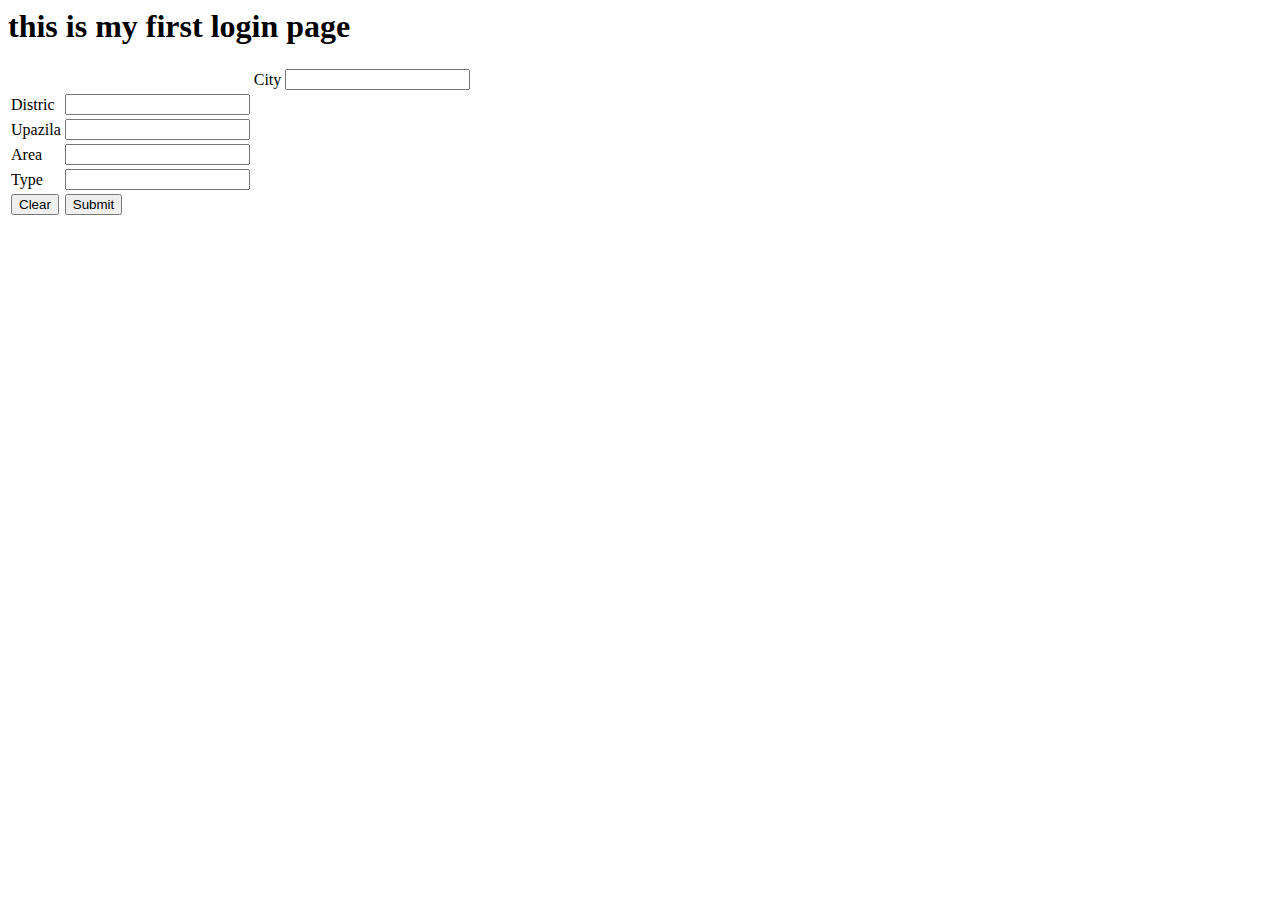
<file: src/main/resources/templates/profile.html>
<html>
<title>test login page </title>
<h1>this is my first login page </h1>
<body>
<!DOCTYPE html>
<html lang="en" xmlns="http://www.w3.org/1999/xhtml"
  xmlns:th="http://www.thymeleaf.org"> 
    <head>  
        <title>Register</title>  
    </head>  
    <body> 
    <div>  
        <form  th:action="@{/profile/addNewAddress}"  th:object="${address}" method="post">  
            <table> 
                 
                <tr>  
               <td> <input hidden="hidden" name="id" th:value="${address.id}"/></td>
               <td> <input hidden="hidden" name="id" th:value="${address.user}"/></td>
               
                    <td><label for="division">City</label></td>  
                    <td><input th:value="${address.division}" type="text" name="division"></input></td>  
                </tr>  
                <tr>  
                    <td><label for="lastName">Distric</label></td>  
                    <td><input th:value="${address.distric}"  type="text" name="distric"></input></td>  
                </tr> 
                
                <tr>  
                    <td><label for="userName">Upazila</label></td>  
                    <td><input  th:value="${address.upazila}"  type="text" name="upazila"></input></td>  
                </tr> 
                 <tr>  
                    <td><label for="others">Area</label></td>  
                    <td><input  th:value="${address.others}"  type="text" name="others"></input></td>  
                </tr> 
                <tr>  
                    <td><label for="type">Type</label></td>  
                    <td><input  th:value="${address.type}"  type="text" name="type"></input></td>  
                </tr> 
                

                <tr>  
                    <td><input type="reset" value="Clear"/></td>  
                    <td><input type="submit" value="Submit"></input></td>  
                </tr>  
            </table>  
        </form>  
        </div>
        <div>
 
        </div>
    </body>  
</html>
</file>
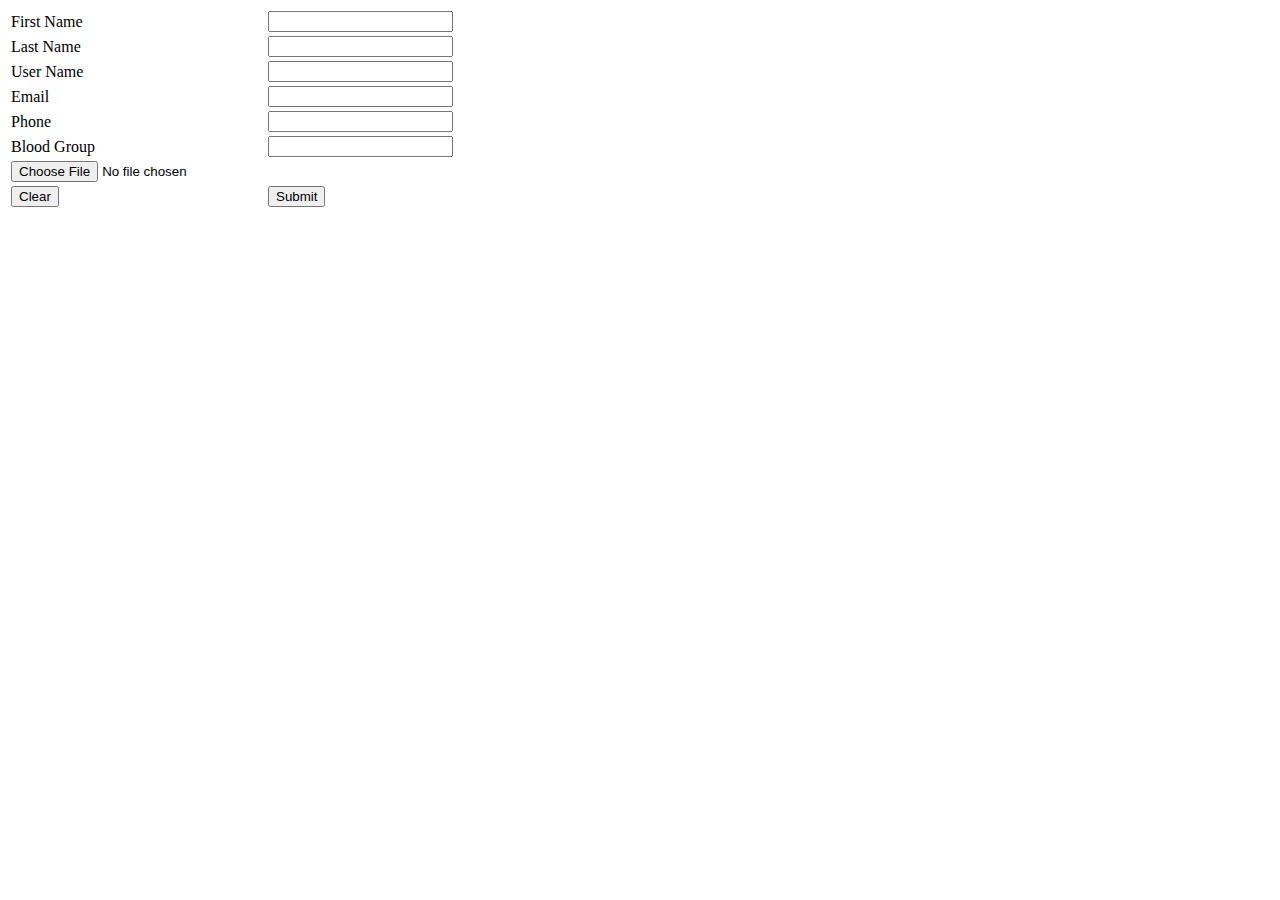
<file: src/main/resources/templates/profile1.html>
<html>
<title>user information update page</title>
<body>
 <div> 
        <form th:action="@{/profile/infoupdate}" th:object="${user}" method="post" enctype="multipart/form-data">  
            <table> 
                 
                <tr>  
                    <td><label for="firstName">First Name</label></td>  
                    <td><input th:field="*{firstName}" type="text" name="firstName"></input></td> 
                     <td> <input hidden="hidden" name="id" th:value="${user.id}"/></td> 
                </tr>  
                <tr>  
                    <td><label for="lastName">Last Name</label></td>  
                    <td><input th:field="*{lastName}" type="text" name="lastName"></input></td>  
                </tr> 
                
                <tr>  
                    <td><label for="userName">User Name</label></td>  
                    <td><input th:field="*{username}" type="text" name="username"></input></td>  
                </tr>  
                <tr>  
                    <td><label for="emailId">Email</label></td>  
                    <td><input th:field="*{email}" type="text" name="email"></input></td>  
                </tr> 
                 <tr>  
                    <td><label for="phone">Phone</label></td>  
                    <td><input th:field="*{phone}" type="text" name="phone"></input></td>  
                    <td><input hidden="hidden" th:field="*{password}" type="text" name="password"></input></td>
                    <td><input hidden="hidden" th:field="*{enabled}" type="text" name="enabled"></input></td>
                </tr> 
                 <tr>  
                    <td><label for="bloodGroup">Blood Group</label></td>  
                    <td><input th:field="*{bloodGroup}" type="text" name="bloodGroup"></input></td>  
                </tr> 
                <tr><td>
               
                        <input id="userImage" type="file" name="userImage"/>
                </td>
                </tr>
                
                <tr>  
                    <td><input type="reset" value="Clear"/></td>  
                    <td><input type="submit" value="Submit"></input></td>  
                </tr>  
            </table>  
        </form>  
        </div>
</body>
</html>
</file>
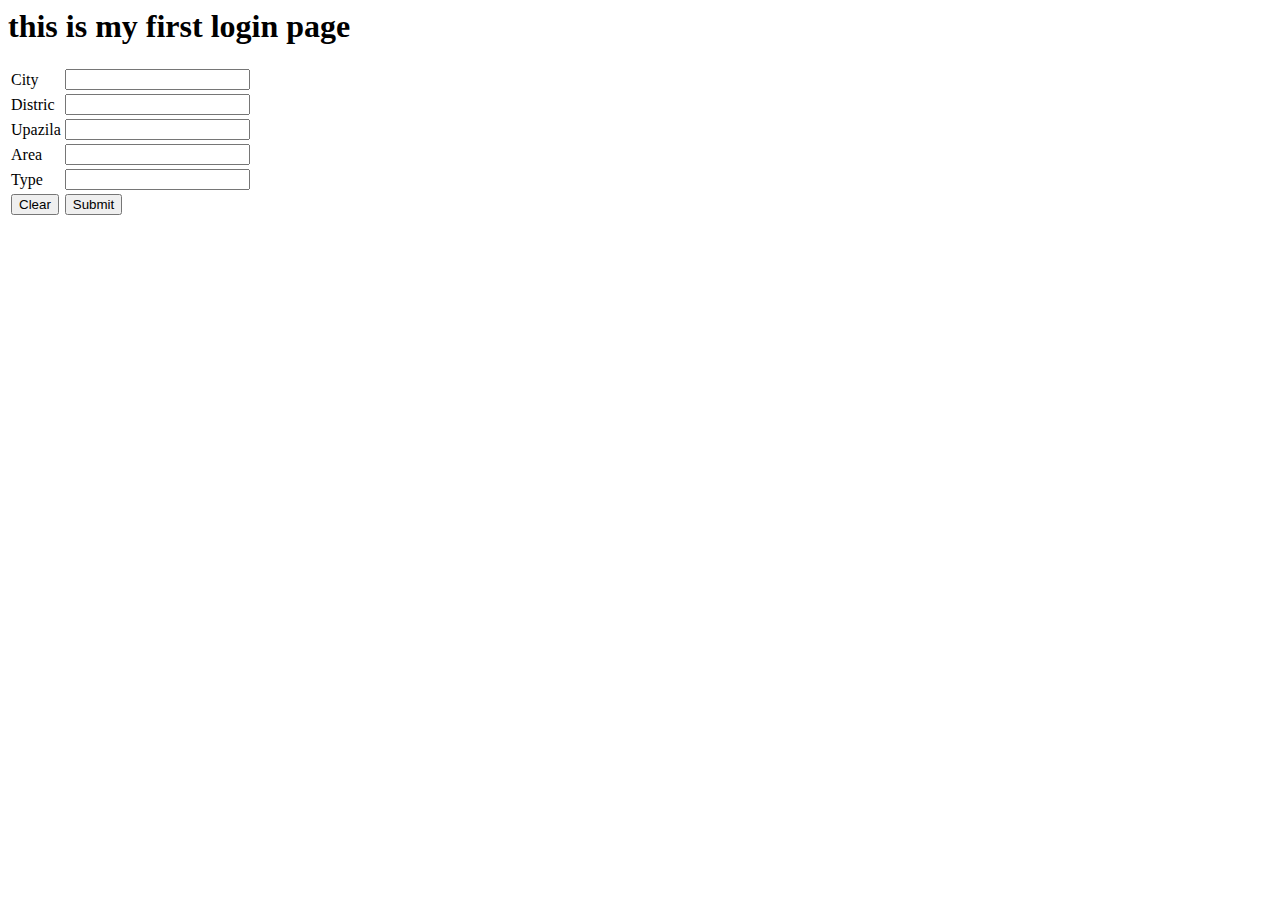
<file: bin/src/main/resources/templates/profile.html>
<html>
<title>test login page </title>
<h1>this is my first login page </h1>
<body>
<!DOCTYPE html>
<html lang="en" xmlns="http://www.w3.org/1999/xhtml"
  xmlns:th="http://www.thymeleaf.org"> 
    <head>  
        <title>Register</title>  
    </head>  
    <body> 
    <div> 
        <form action="#" th:action="@{/profile/addNewAddress}" th:object="${address}" method="post">  
            <table> 
                 
                <tr>  
                    <td><label for="division">City</label></td>  
                    <td><input th:field="*{division}" type="text" name="division"></input></td>  
                </tr>  
                <tr>  
                    <td><label for="lastName">Distric</label></td>  
                    <td><input th:field="*{distric}" type="text" name="distric"></input></td>  
                </tr> 
                
                <tr>  
                    <td><label for="userName">Upazila</label></td>  
                    <td><input th:field="*{upazila}" type="text" name="upazila"></input></td>  
                </tr> 
                 <tr>  
                    <td><label for="others">Area</label></td>  
                    <td><input th:field="*{others}" type="text" name="others"></input></td>  
                </tr> 
                <tr>  
                    <td><label for="type">Type</label></td>  
                    <td><input th:field="*{type}" type="text" name="type"></input></td>  
                </tr> 

                <tr>  
                    <td><input type="reset" value="Clear"/></td>  
                    <td><input type="submit" value="Submit"></input></td>  
                </tr>  
            </table>  
        </form>  
        </div>
        <div>
 
        </div>
    </body>  
</html>
</file>
